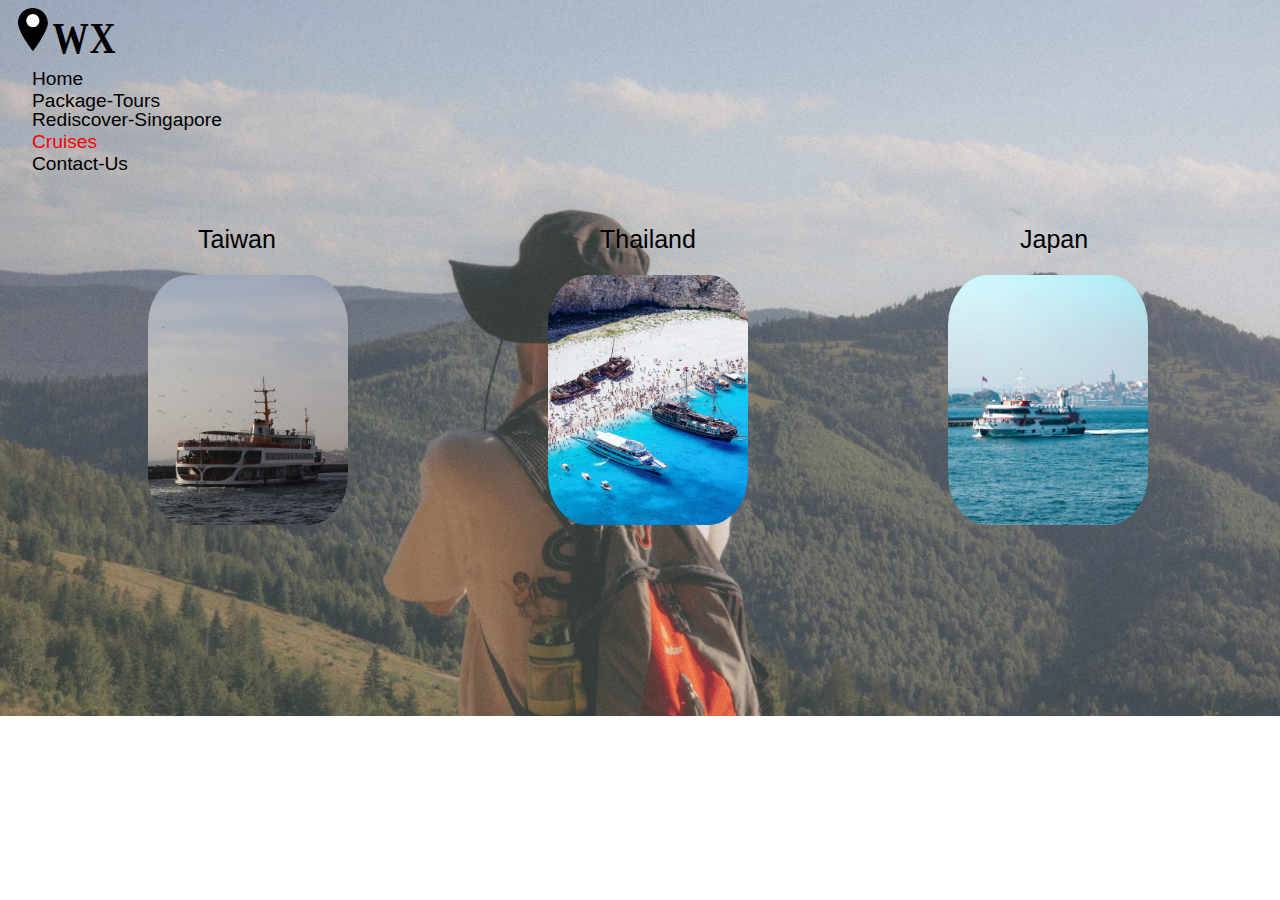
<file: cruises.html>
<html>
    <header>        
        <style>
        </style>
    </header>
    <body>
        <link rel="stylesheet" href="cruise-stylesheet.css" >
        <div class="everythingtop">
                <div class="logo">
                    <svg id="Logo" xmlns="http://www.w3.org/2000/svg" viewBox="0 0 81.38 45.73">
                        <text class="cls-2" transform="translate(28.03 36.63) scale(.81 1)"><tspan x="0" y="0">WX</tspan></text>
                        <g>
                        <path d="M12.25,35.25s10.08-13.7,11.76-20.73c1.1-4.62-1.15-12.28-9.24-14.17C8.93-1.02,2.75,1.61,.39,8.69c-2.64,7.92,8.87,22.26,11.86,26.56Z"/>
                        <circle class="cls-1" cx="12.11" cy="10.3" r="5.38"/>
                        </g>
                    </svg>
                    <div class="logo-ani"></div>
                </div>
            <nav>
                <a>
                </a>
                <a  id="home" href="index.html">Home</a>
                <div id="package-div">
                    <a id="package" href="#">Package-Tours
                        <div class="pt-txt">Deluxe Premium Basic</div>
                    </a>
                </div>
                <a id="resg" href="#">Rediscover-Singapore</a></br>
                <a id="cruise" href="cruises.html">Cruises</a></br>
                <a id="contact" href="contact.html">Contact-Us</a>
            </nav>
        </div>
        <div class="img-container">
            <img  style=" opacity: 80%;" width="1400" height="741" src="images/cruise.jpg">
        </div>
        <div class="taiwan-txt">
            Taiwan
        </div>
        <div class="thailand-txt">
            Thailand
        </div>
        <div class="japan-txt">
            Japan
        </div>
        <div class="flex-container">
            <div class="taiwan">
                <img id="taiwan" width="200px" height="250px" src="images/taiwan.jpg">
            </div>
            <div class="thailand">
                <img id="thailand" width="200px" height="250px" src="images/thailand.jpg">
            </div>
            <div class="japan">
                <img id="japan" width="200px" height="250px" src="images/japan.jpg">
            </div>
        </div>
    <body>
</html>
</file>
<file: cruise-stylesheet.css>
.flex-container
{
    display: flex;
    position: absolute;
    margin-top: 0px;
    margin-left: 40px;
    
}
.flex-container > div
{
    margin: 100px;
}
.flex-container > img
{
    border-radius: 10%;
    transition: all 0.5 ease-out;
}
.logo
{
    width: 100px;
    height: 100px;
    margin-left: 10px;
    top: 20px; 
    transition: all 0.5 ease-out;
}
.logo-ani
{
    margin-top: -60px;
    margin-left: -8px;
    width: 0px;
    height: 55px;
    background: rgb(254, 166, 166);
    transition: width 0.5s;
}
.logo:hover .logo-ani
{
    margin-top: -60px;
    margin-left: -8px;
    width: 115px;
    height: 55px;
    background: rgb(254, 166, 166);
}
.cls-1
{
    fill: #fff;
}
.cls-2
{
    font-weight: bolder;
    font-family: 'Eras Bold ITC';
    font-size: 36.42px;
    letter-spacing: .02em;
}
body
{
    background-color: white;
    font-family: Nunito Semibold, sans-serif;
    color: black;
}
a
{
    text-decoration: none;
    color: white;    
}
.column
{
    float: left;
    width: 30%;
    padding: 0 10px;
}
.heading
{
    margin-top: 700px;
    font-size: 30px;
    color: white;
    text-align: center;
    word-spacing: 5px;
}
.img-container img
{
    margin-left: -128px;
    margin-top: -200px;
    position: absolute;
    object-fit: cover;
    z-index: 0;
}
.everythingtop
{
    z-index: 1;
    position: relative;
}
.img-container
{
    position: relative;
}

#taiwan
{
    border-radius: 20%;
    transition: all 0.5 ease-out;
}
#taiwan:hover
{
    border-radius: 0%;
    filter: grayscale();
}

#thailand
{
    border-radius: 20%;
    transition: all 0.5 ease-out;
}
#thailand:hover
{
    border-radius: 0%;
    filter: grayscale();
}

#japan
{
    border-radius: 20%;
    transition: all 0.5 ease-out;
}
#japan:hover
{
    border-radius: 0%;
    filter: grayscale();
}

.taiwan-txt, .japan-txt, .thailand-txt
{
    position: absolute;
    margin-left: 190px;
    margin-top: 50px;
    font-size: 25px;
}
.thailand-txt
{
    left: 410px;
}
.japan-txt
{
    left: 830px;
}
#home
{
    color: black;
    transition: all 0.5 ease-out;
}
#home:hover
{
    color: red;
}
#home:active
{
    color: red;
}
#package
{
    color: black;
    transition: all 0.5 ease-out;
}
#package:hover
{
    color: red;
}
#resg
{
    color: black;
    transition: all 0.5 ease-out;
}
#resg:hover
{
    color: red;
}
#cruise
{
    color: red;
}
#contact
{
    color: black;
    transition: all 0.5 ease-out;
}
#contact:hover
{
    color: red;
}
nav
{
    margin-left: 24px;
    font-size: larger;
    word-spacing: 50px;
    margin-top: -40px;    
    color: black;
}
#package-div
{
    transition: all 0.5 ease-out;
}
.pt-txt
{
    color: black;
    margin-top: -25px;
    margin-left: 150px;
    background-color: white;
    width: 25%;
    opacity: 0%;
}
#package a
{
    color: white;
    transition: all 0.5 ease-out;
}
#package-div a:hover
{
    .pt-txt
    {
        opacity: 100%;
    }
    color: red;

}
</file>
